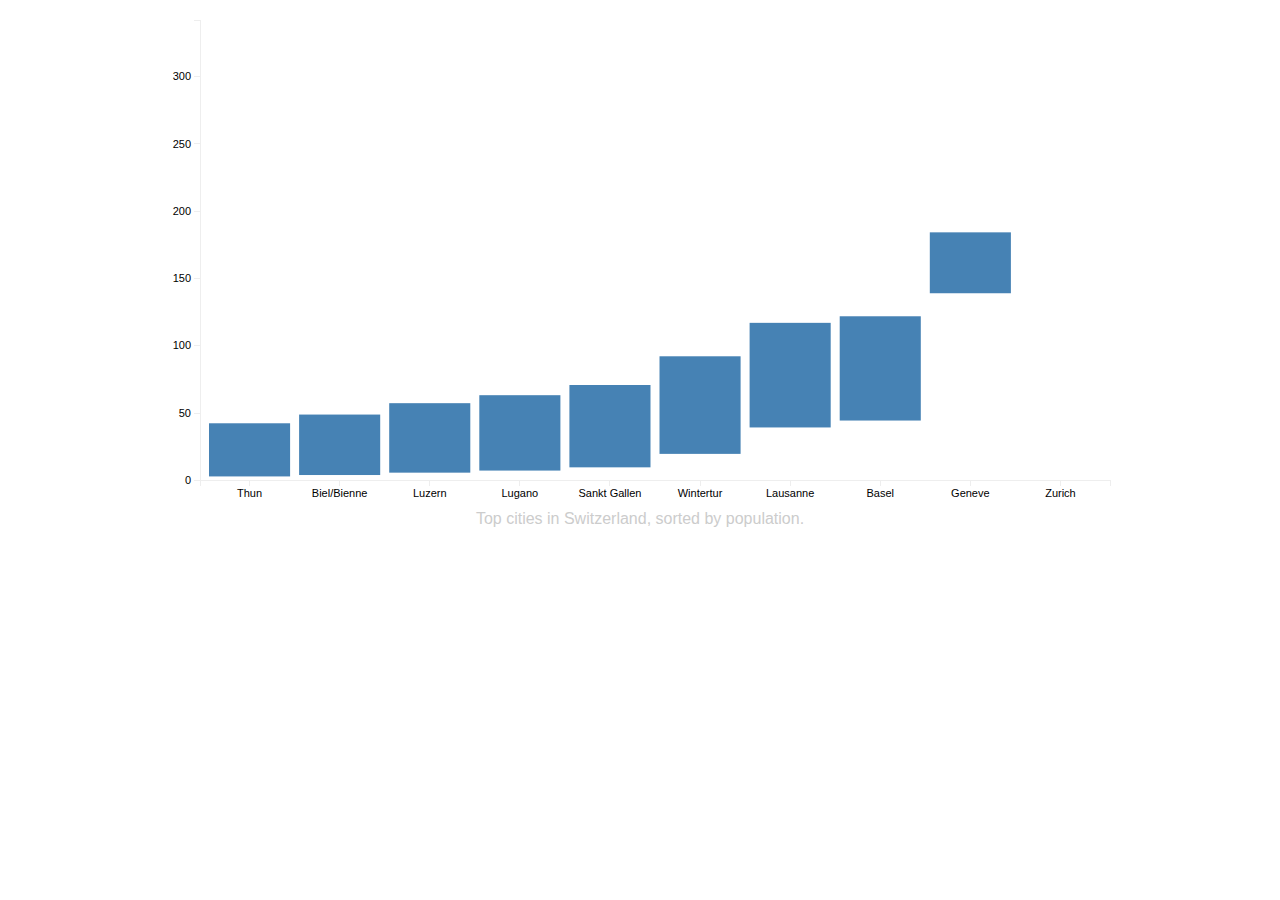
<file: example-swiss-city-population/index.html>
<!DOCTYPE html>
<html lang="en">
<head>
    <title>Data visualization: histogram which displays swiss cities by population</title>
    <link rel="shortcut icon" href="favicon.png">

    <link href="./../static/bootstrap/bootstrap.min.css" rel="stylesheet">
    <link href="./../static/css/styles.css" rel="stylesheet">
    <link href="./../static/css/histogram-swiss-city-population.css" rel="stylesheet">
</head>

<body>
  <div class="container">
    <div class="row">
        <div class="span12" style="margin:auto">
            <div id="histogram-swiss-city-population"></div>
            <p class="legend">Top cities in Switzerland, sorted by population.</p>
        </div>
    </div>
  </div>

  <script src="./../static/js/vendor/jquery-2.1.3.min.js"></script>
  <script src="./../static/js/vendor/d3-fetch.v1.min.js"></script>
  <script src="./../static/js/vendor/d3.js"></script>
  <script src="./../static/js/charts/histogram-swiss-city-population.js"></script>
</body>
</html>
</file>
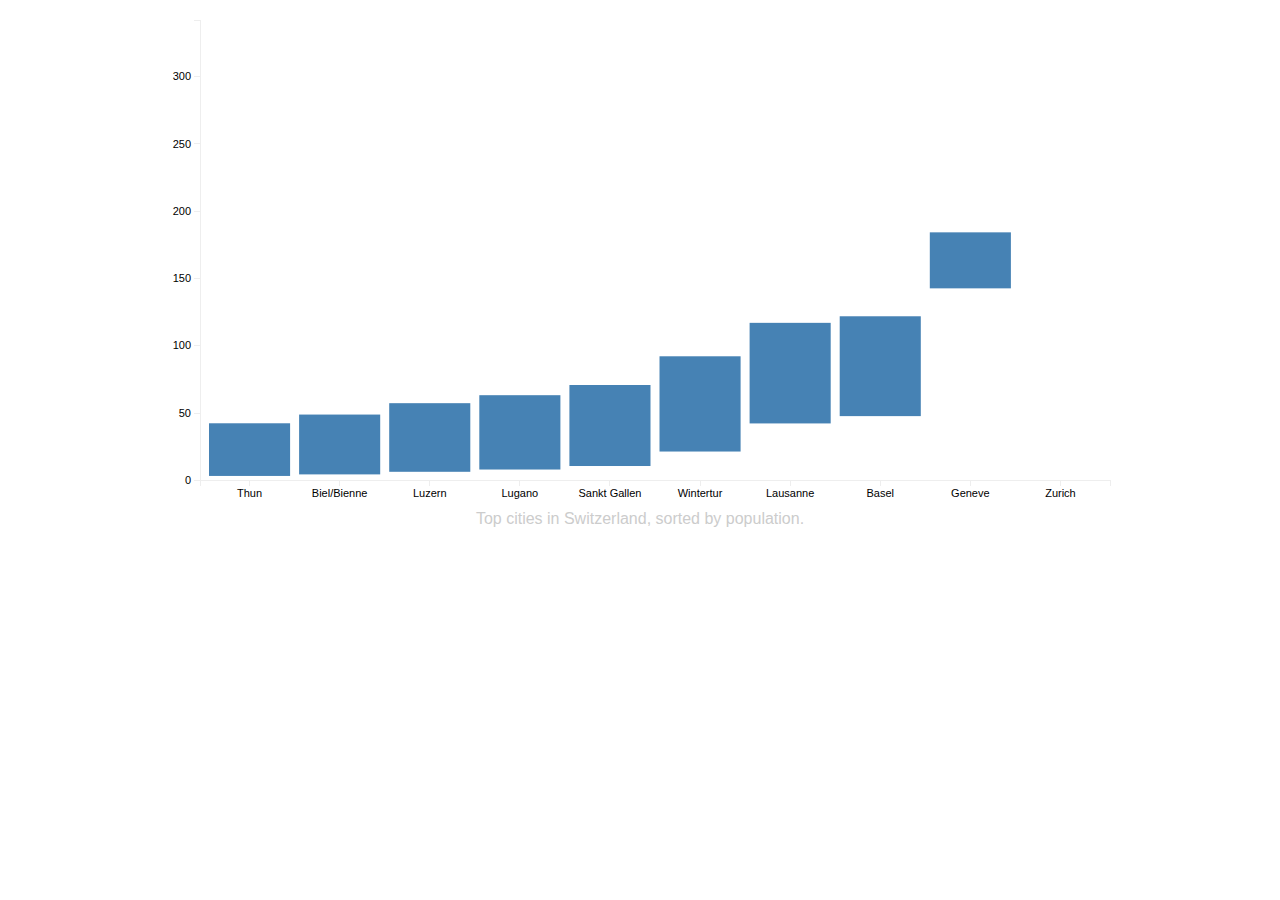
<file: example/index.html>
<!DOCTYPE html>
<html lang="en">
<head>
    <title>Data visualization: histogram which display swiss cities by population</title>
    <link rel="shortcut icon" href="favicon.png">

    <link href="./../static/bootstrap/bootstrap.min.css" rel="stylesheet">
    <link href="./../static/css/styles.css" rel="stylesheet">
    <link href="./../static/css/histogram-swiss-city-population.css" rel="stylesheet">
</head>

<body>
  <div class="container">
    <div class="row">
        <div class="span12" style="margin:auto">
            <div id="histogram-swiss-city-population"></div>
            <p class="legend">Top cities in Switzerland, sorted by population.</p>
        </div>
    </div>
  </div>

  <script src="./../static/js/vendor/jquery-2.1.3.min.js"></script>
  <script src="./../static/js/vendor/d3-fetch.v1.min.js"></script>
  <script src="./../static/js/vendor/d3.js"></script>
  <script src="./../static/js/charts/histogram-swiss-city-population.js"></script>
</body>
</html>
</file>
<file: static/css/styles.css>
body {
    padding: 0;
}

h1 {
    padding: 5px 60px;
}    
h1,
h2,
h3 {
    margin: 0 0 15px 0;
}
h3 {
    font-size: 1.4em;
}

.remark {
    font-size: 0.75em;
}
.legend {
    text-align: center;
    color: #ccc;
}

.content {
    padding: 30px 60px;
}
.wrap {
    padding: 15px 60px 5px;
}
</file>
<file: static/css/histogram-swiss-city-population.css>
.axis path,
.axis line {
    fill: none;
    stroke: #eee;
    shape-rendering: crispEdges;
}

.axis text {
    font-size: 11px;
}

.bar {
    fill: steelblue;
}
</file>
